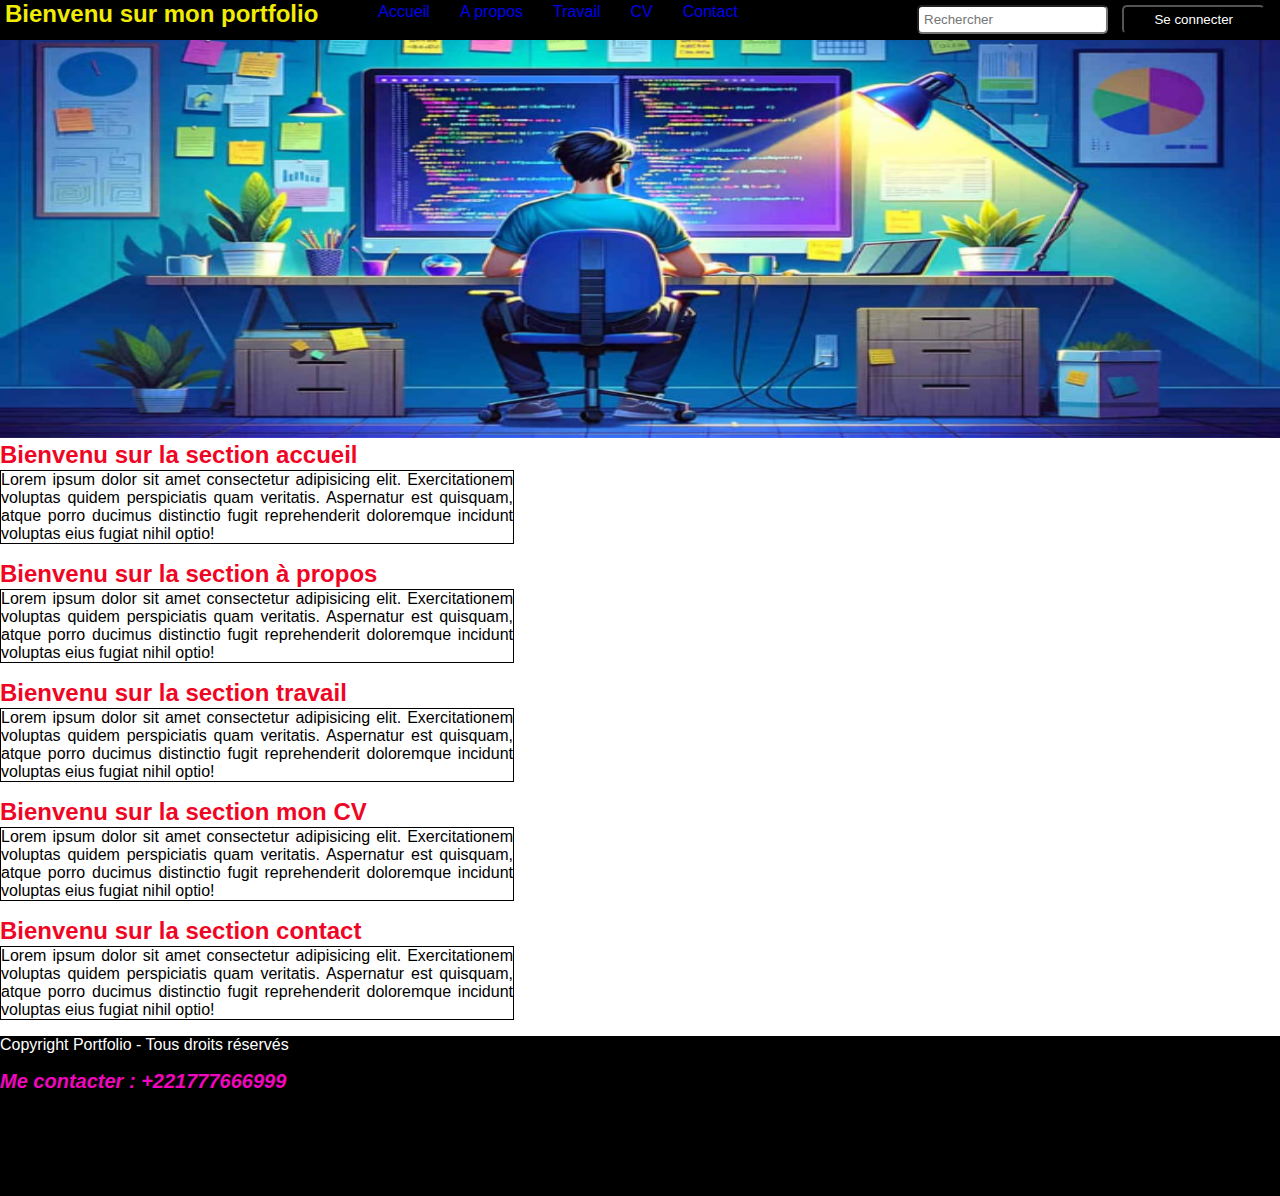
<file: index.html>
<!DOCTYPE html>
<html lang="en">
<head>
    <meta charset="UTF-8">
    <meta name="viewport" content="width=device-width, initial-scale=1.0">
    <title>Mon portfolio</title>
    <link rel="stylesheet" href="styles.css">
</head>
<body>
    <!-- En-tête -->
    <header>
            <h1>Bienvenu sur mon portfolio</h1>
            <nav>
                <ul>
                    <li><a href="index.html">Accueil</a></li>
                    <li><a href="apropos.html">A propos</a></li>
                    <li><a href="travail.html">Travail</a></li>
                    <li><a href="cv.html">CV</a></li>
                    <li><a href="contact.html">Contact</a></li>
                </ul>
            </nav>
            <form action="">
                <input type="search" name="recherche" placeholder="Rechercher">
                <button type="submit">Se connecter</button>
            </form>
        <img src="img/dev.png" alt="un developpeur">
    </header>

    <!-- section-accueil -->
    <section>
        <h2 class="accueil-titre"><a href="index.html">Bienvenu sur la section accueil</a></h2>
        <p class="accueil-para">Lorem ipsum dolor sit amet consectetur adipisicing elit. Exercitationem voluptas quidem perspiciatis quam veritatis. Aspernatur est quisquam, atque porro ducimus distinctio fugit reprehenderit doloremque incidunt voluptas eius fugiat nihil optio!</p>
    </section>
    <!-- section-à propos -->
    <section>
        <h2 class="apropos-titre"><a href="apropos.html">Bienvenu sur la section à propos</a></h2>
        <p class="apropos-para">Lorem ipsum dolor sit amet consectetur adipisicing elit. Exercitationem voluptas quidem perspiciatis quam veritatis. Aspernatur est quisquam, atque porro ducimus distinctio fugit reprehenderit doloremque incidunt voluptas eius fugiat nihil optio!</p>
    </section>
    <!-- section-travail -->
    <section>
        <h2 class="travail-titre"><a href="travail.html">Bienvenu sur la section travail</a></h2>
        <p class="travail-para">Lorem ipsum dolor sit amet consectetur adipisicing elit. Exercitationem voluptas quidem perspiciatis quam veritatis. Aspernatur est quisquam, atque porro ducimus distinctio fugit reprehenderit doloremque incidunt voluptas eius fugiat nihil optio!</p>
    </section>
    <!-- section-CV -->
    <section>
        <h2 class="cv-titre"><a href="cv.html">Bienvenu sur la section mon CV</a></h2>
        <p class="cv-para">Lorem ipsum dolor sit amet consectetur adipisicing elit. Exercitationem voluptas quidem perspiciatis quam veritatis. Aspernatur est quisquam, atque porro ducimus distinctio fugit reprehenderit doloremque incidunt voluptas eius fugiat nihil optio!</p>
    </section>
    <!-- section-contact -->
    <section>
        <h2 class="contact-titre"><a href="contact.html">Bienvenu sur la section contact</a></h2>
        <p class="contact-para">Lorem ipsum dolor sit amet consectetur adipisicing elit. Exercitationem voluptas quidem perspiciatis quam veritatis. Aspernatur est quisquam, atque porro ducimus distinctio fugit reprehenderit doloremque incidunt voluptas eius fugiat nihil optio!</p>
    </section>

    <!-- pied de page -->
    <footer>
        <p>Copyright Portfolio - Tous droits réservés</p>
        <a href="./contact/contact.html">Me contacter : +221777666999</a>
    </footer>
</body>
</html>
</file>
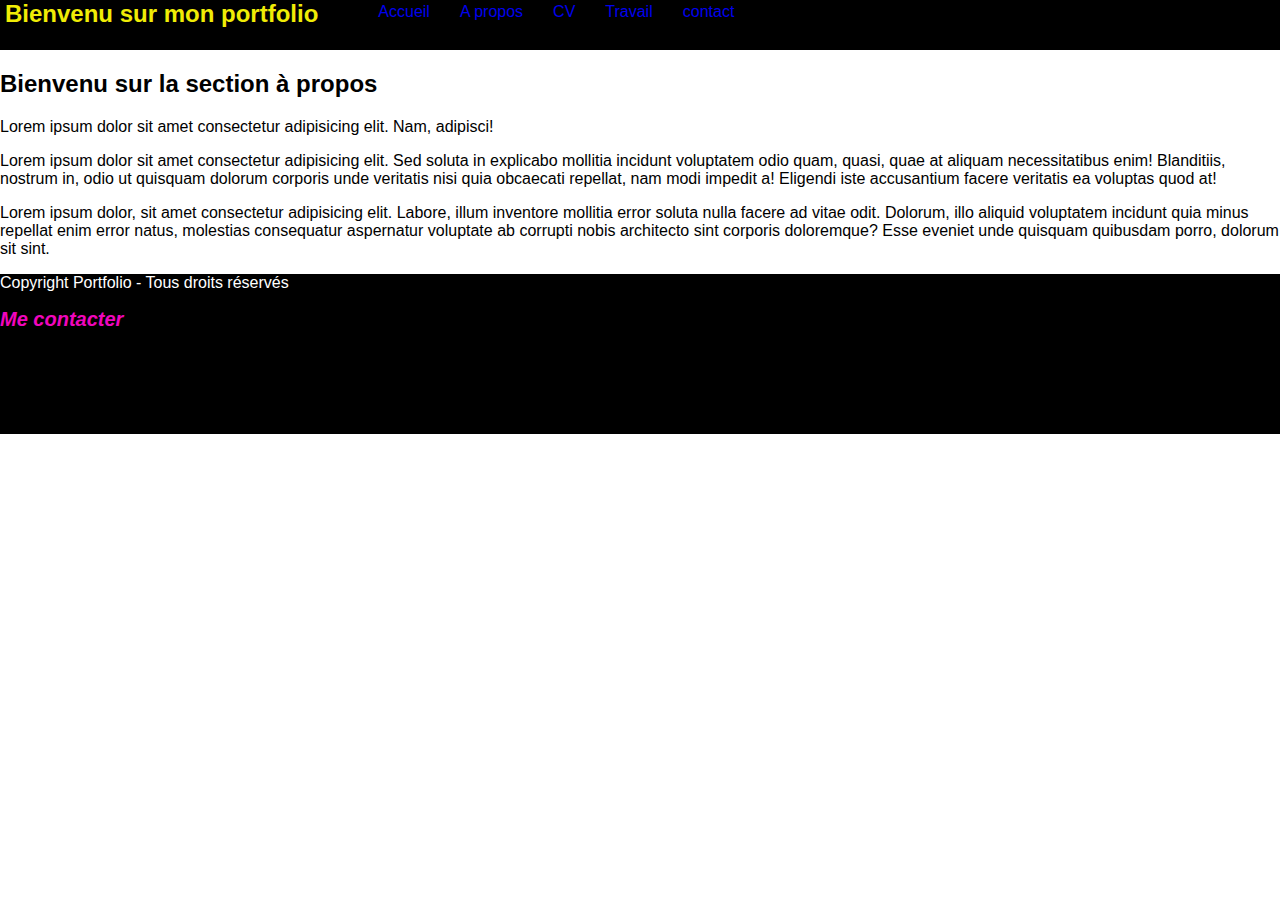
<file: apropos.html>
<!DOCTYPE html>
<html lang="en">
<head>
    <meta charset="UTF-8">
    <meta name="viewport" content="width=device-width, initial-scale=1.0">
    <title>à propos</title>
    <link rel="stylesheet" href="styles.css">
</head>
<body>
    <!-- En-tête -->
    <header>
        <h1>Bienvenu sur mon portfolio</h1>
        <nav>
            <ul>
                <li><a href="index.html">Accueil</a></li>
                <li><a href="apropos.html">A propos</a></li>
                <li><a href="cv.html">CV</a></li>
                <li><a href="travail.html">Travail</a></li>
                <li><a href="contact.html">contact</a></li>
            </ul>
        </nav>
    </header>

    <!-- partie section -->
    <section>
        <h2>Bienvenu sur la section à propos</h2>
        <p>Lorem ipsum dolor sit amet consectetur adipisicing elit. Nam, adipisci!</p>
        <p>Lorem ipsum dolor sit amet consectetur adipisicing elit. Sed soluta in explicabo mollitia incidunt voluptatem odio quam, quasi, quae at aliquam necessitatibus enim! Blanditiis, nostrum in, odio ut quisquam dolorum corporis unde veritatis nisi quia obcaecati repellat, nam modi impedit a! Eligendi iste accusantium facere veritatis ea voluptas quod at!</p>
        <p>Lorem ipsum dolor, sit amet consectetur adipisicing elit. Labore, illum inventore mollitia error soluta nulla facere ad vitae odit. Dolorum, illo aliquid voluptatem incidunt quia minus repellat enim error natus, molestias consequatur aspernatur voluptate ab corrupti nobis architecto sint corporis doloremque? Esse eveniet unde quisquam quibusdam porro, dolorum sit sint.</p>
    </section>

    <!-- Pied de page -->
    <footer>
            <p>Copyright Portfolio - Tous droits réservés</p>
            <a href="#./contact/contact.html">Me contacter</a>
    </footer>
</body>
</html>
</file>
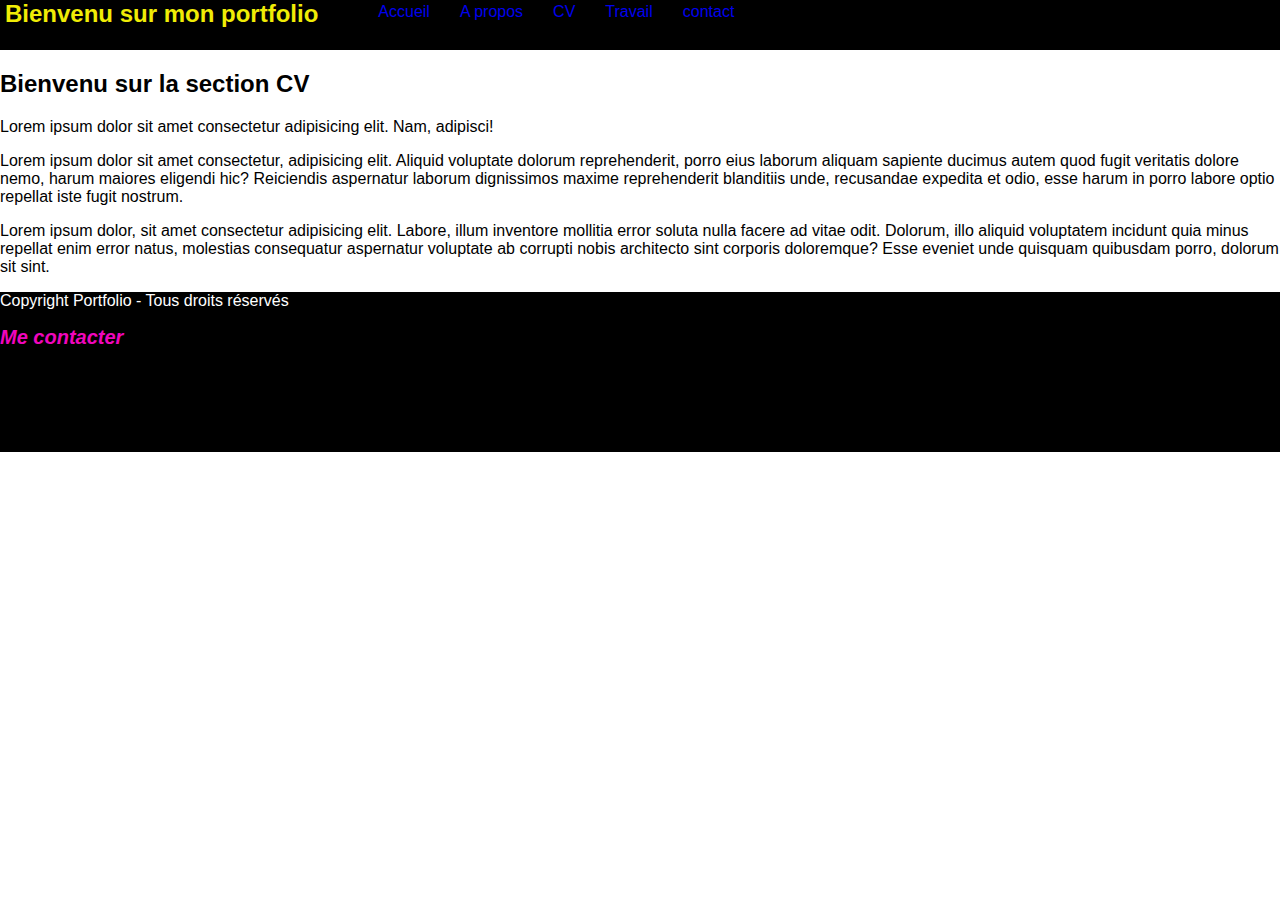
<file: cv.html>
<!DOCTYPE html>
<html lang="en">
<head>
    <meta charset="UTF-8">
    <meta name="viewport" content="width=device-width, initial-scale=1.0">
    <title>Mon CV</title>
    <link rel="stylesheet" href="styles.css">
</head>
<body>
    <!-- En-tête -->
    <header>
        <h1>Bienvenu sur mon portfolio</h1>
        <nav>
            <ul>
                <li><a href="index.html">Accueil</a></li>
                <li><a href="apropos.html">A propos</a></li>
                <li><a href="cv.html">CV</a></li>
                <li><a href="travail.html">Travail</a></li>
                <li><a href="contact.html">contact</a></li>
            </ul>
        </nav>
    </header>

    <!-- partie section -->
    <section>
        <h2>Bienvenu sur la section CV</h2>
            <p>Lorem ipsum dolor sit amet consectetur adipisicing elit. Nam, adipisci!</p>
            <p>Lorem ipsum dolor sit amet consectetur, adipisicing elit. Aliquid voluptate dolorum reprehenderit, porro eius laborum aliquam sapiente ducimus autem quod fugit veritatis dolore nemo, harum maiores eligendi hic? Reiciendis aspernatur laborum dignissimos maxime reprehenderit blanditiis unde, recusandae expedita et odio, esse harum in porro labore optio repellat iste fugit nostrum.</p>
            <p>Lorem ipsum dolor, sit amet consectetur adipisicing elit. Labore, illum inventore mollitia error soluta nulla facere ad vitae odit. Dolorum, illo aliquid voluptatem incidunt quia minus repellat enim error natus, molestias consequatur aspernatur voluptate ab corrupti nobis architecto sint corporis doloremque? Esse eveniet unde quisquam quibusdam porro, dolorum sit sint.</p>
    </section>

    <!-- Pied de page -->
    <footer>
        <p>Copyright Portfolio - Tous droits réservés</p>
        <a href="./contact/contact.html">Me contacter</a>
     </footer>
</body>
</html>
</file>
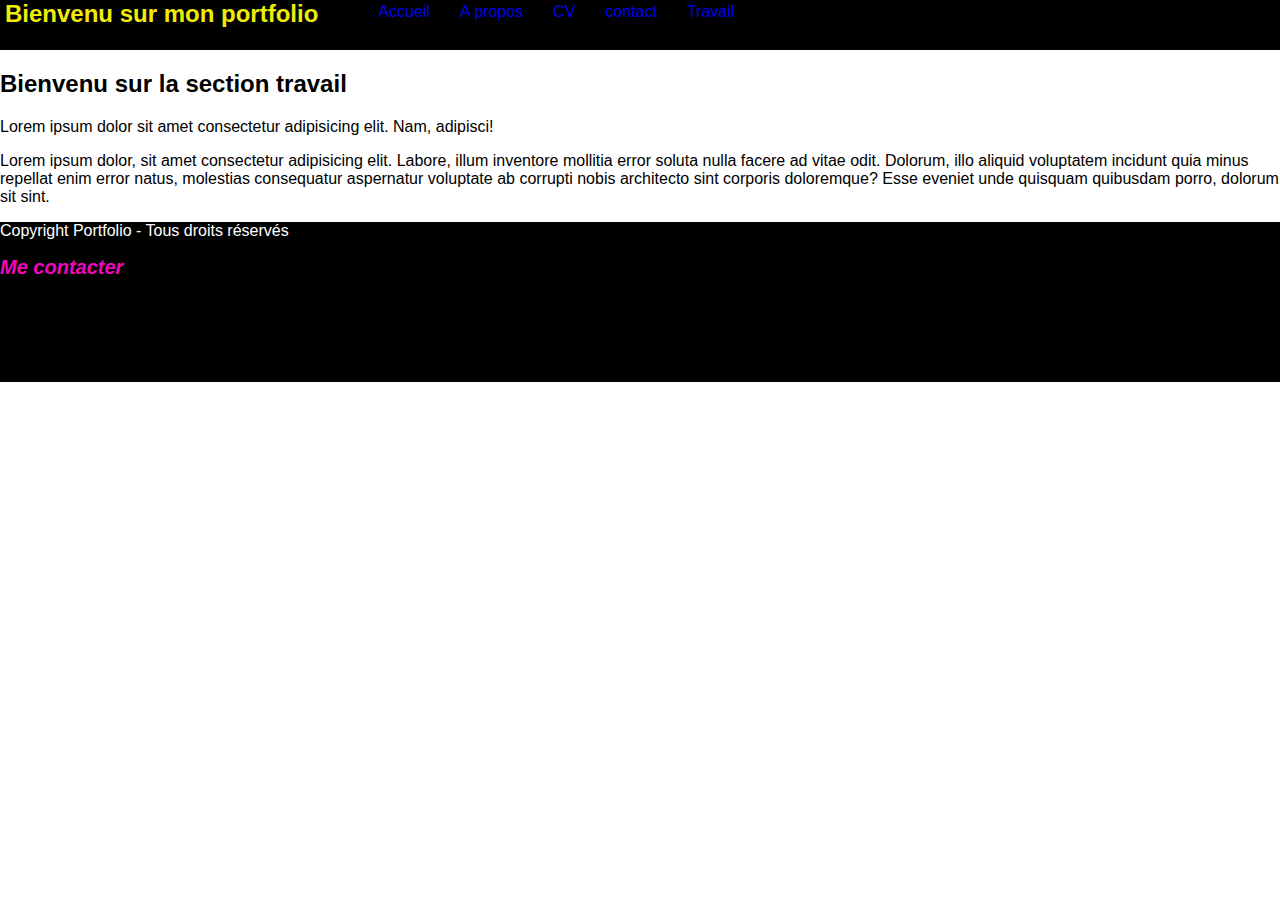
<file: travail.html>
<!DOCTYPE html>
<html lang="en">
<head>
    <meta charset="UTF-8">
    <meta name="viewport" content="width=device-width, initial-scale=1.0">
    <title>Travail</title>
    <link rel="stylesheet" href="styles.css">
</head>
<body>
    <!-- En-tête -->
    <header>
        <h1>Bienvenu sur mon portfolio</h1>
        <nav>
            <ul>
                <li><a href="index.html">Accueil</a></li>
                <li><a href="apropos.html">A propos</a></li>
                <li><a href="cv.html">CV</a></li>
                <li><a href="contact.html">contact</a></li>
                <li><a href="travail.html">Travail</a></li>
            </ul>
        </nav>
    </header> 

    <!-- partie section -->
    <section>
        <h2>Bienvenu sur la section travail</h2>
            <p>Lorem ipsum dolor sit amet consectetur adipisicing elit. Nam, adipisci!</p>
            <p>Lorem ipsum dolor, sit amet consectetur adipisicing elit. Labore, illum inventore mollitia error soluta nulla facere ad vitae odit. Dolorum, illo aliquid voluptatem incidunt quia minus repellat enim error natus, molestias consequatur aspernatur voluptate ab corrupti nobis architecto sint corporis doloremque? Esse eveniet unde quisquam quibusdam porro, dolorum sit sint.</p>
    </section>

    <!-- Pied de page -->
    <footer>
            <p>Copyright Portfolio - Tous droits réservés</p>
            <a href="./contact/contact.html">Me contacter</a>
    </footer>
</body>
</html>
</file>
<file: styles.css>
body {
    margin: 0;
    padding: 0;
    font-family: Roboto, sans-serif;
} 

header {
    width: 100%;
    background-color: black;
    height: 50px;
}

img {
    width: 100%;
    height: 25em;
}

h1 {
    float: left;
    font-size: 1.5em;
    padding: 0 5px 0 5px;
    margin: 0;
    color: #f0ec06;
    
}

ul, li {
    list-style-type: none;
    text-align: center;
    float: left;
    margin-top: 0;

}

li {
    margin: 0 10px;
    padding: 3px 5px;
}

a {
    text-decoration: none;
}

form {
    float: right;
    margin-right: 10px;
}

input {
    border-radius: 5px;
    margin: 5px 5px;
    padding: 5px 5px;
}

button {
    border-radius: 5px;
    margin: 5px 5px;
    background-color: black;
    color: white;
    padding: 5px 30px;
}

/* section accueil */
.accueil-titre{
    margin: 0;
    padding: 0;
}
.accueil-titre a{
    display: inline-block;
    margin-top: 16.3em;
    color: #f00625;
}

.accueil-para{
    margin-top: 1px;
    width: 40%;
    text-align: justify;
    border: 1px solid black;
    display: inline-block;
}

/* section apropos */
.apropos-titre{
    margin: 0;
    padding: 0;
}
.apropos-titre a{
    width: 100%;
    display: inline-block;
    color: #f00625;
}

.apropos-para{
    margin-top: 1px;
    width: 40%;
    text-align: justify;
    border: 1px solid black;
}

/* section travail */
.travail-titre{
    margin: 0;
    padding: 0;
}

.travail-titre a{
    width: 100%;
    display: inline-block;
    color: #f00625;
}

.travail-para{
    margin-top: 1px;
    width: 40%;
    text-align: justify;
    border: 1px solid black;
}

/* section cv */
.cv-titre{
    margin: 0;
    padding: 0;
}

.cv-titre a{
    width: 100%;
    display: inline-block;
    color: #f00625;
}

.cv-para{
    margin-top: 1px;
    width: 40%;
    text-align: justify;
    border: 1px solid black;
}

/* section contact */
.contact-titre{
    margin: 0;
    padding: 0;
}

.contact-titre a{
    width: 100%;
    display: inline-block;
    color: #f00625;
}

.contact-para{
    margin-top: 1px;
    width:40%;
    text-align: justify;
    border: 1px solid black;
}

/* peid de page */
footer{
    width: 100%;
    height: 10em;
    background-color: black;
    color: #fff;
}

footer a{
    color: #f006bd;
    font-size: 20px;
    font-weight: bold;
    font-style: oblique;
}
</file>
